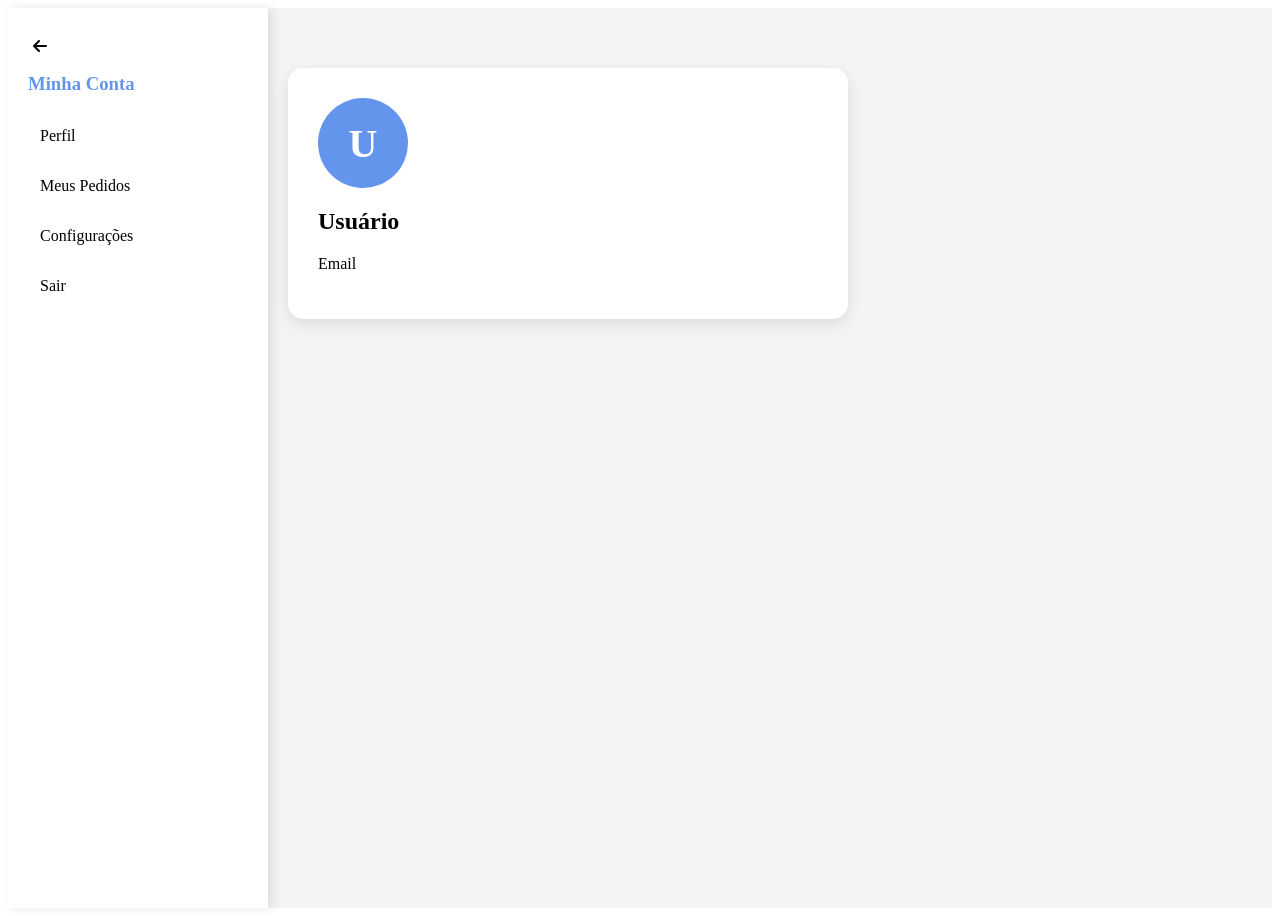
<file: usuario.html>
<!doctype html>
<html lang="pt-br">
  <head>
    <meta charset="UTF-8" />
    <meta name="viewport" content="width=device-width, initial-scale=1.0" />
    <title>Minha Conta</title>
    <link rel="stylesheet" href="./css/usuario.css" />
    <link rel="stylesheet" href="https://cdnjs.cloudflare.com/ajax/libs/font-awesome/6.5.1/css/all.min.css"/>
  </head>

  <body>
    <div class="user-page">
      <div class="sidebar">
        <button class="btn-voltar" onclick="voltarIndex()">
          <i class="fa fa-arrow-left"></i>
        </button>
        <h3>Minha Conta</h3>
        <div onclick="mostrarPerfil()">Perfil</div>
        <div onclick="mostrarPedidos()">Meus Pedidos</div>
        <div onclick="mostrarConfig()">Configurações</div>
        <div onclick="sair()">Sair</div>
      </div>

        <div class="profile-fixed">
          <div id="perfilBox" class="profile-box"></div>
          <div id="pedidosBox" class="profile-box" style="display:none;"></div>
        </div>
      </div>
    </div>

    <template id="pedidoTemplate">
      <div class="pedido-card">
        <div class="pedido-header">
          <div>
            <span class="pedido-id"></span>
            <span class="pedido-data"></span>
          </div>
          <div class="pedido-right">
            <span class="pedido-status"></span>
            <span class="pedido-total"></span>
            <span class="pedido-toggle">
              <i class="fa-solid fa-chevron-down"></i>
            </span>
          </div>
        </div>
          <div class="pedido-progress">
            <div class="step step-processando">
              <div class="dot"></div>
              <span>Processando</span>
            </div>
            <div class="line"></div>
            <div class="step step-enviado">
              <div class="dot"></div>
              <span>Enviado</span>
            </div>
            <div class="line"></div>
            <div class="step step-entregue">
              <div class="dot"></div>
              <span>Entregue</span>
            </div>
          </div>
        <div class="pedido-produtos">
        </div>
      </div>
    </template>

    <script src="./js/usuario.js"></script>
  </body>
</html>
</file>
<file: css/usuario.css>
.user-page {
  min-height: 100vh;
  background: #f4f4f4;
  display: flex;
}

.sidebar {
  width: 220px;
  background: white;
  padding: 30px 20px;
  box-shadow: 4px 0 10px rgba(0, 0, 0, 0.1);
}

.sidebar h3 {
  margin-bottom: 20px;
  color: #6495ed;
}

.sidebar div {
  padding: 12px;
  margin-bottom: 8px;
  border-radius: 8px;
  cursor: pointer;
  transition: 0.2s;
}

.sidebar div:hover {
  background: #f4f4f4;
}

.user-page {
  display: flex;
  min-height: 100vh;
  background: #f4f4f4;
}

.user-content {
  flex: 1;
  padding: 60px;
}

.profile-box {
  background: white;
  padding: 30px;
  border-radius: 15px;
  max-width: 500px;
  box-shadow: 0 5px 15px rgba(0, 0, 0, 0.1);
}

.profile-fixed {
  width: 600px;
  padding: 60px 20px;
}

.big-avatar {
  width: 90px;
  height: 90px;
  border-radius: 50%;
  background: #6495ed;
  color: white;
  display: flex;
  align-items: center;
  justify-content: center;
  font-size: 40px;
  font-weight: bold;
  margin-bottom: 20px;
}

.skeleton {
  background: linear-gradient(90deg, #eee, #ddd, #eee);
  background-size: 200%;
  height: 20px;
  margin-bottom: 10px;
  border-radius: 8px;
  animation: shimmer 1.2s infinite;
}

@keyframes shimmer {
  0% {
    background-position: -200px;
  }
  100% {
    background-position: 200px;
  }
}

.btn-voltar {
  color: black;
  border: none;
  background-color: transparent;
  padding: 0 5px;
  font-weight: bold;
  cursor: pointer;
  display: flex;
  align-items: center;
  justify-content: center;
  gap: 8px;
  font-size: 16px;
}

.pedido-card{
  background:white;
  border-radius:12px;
  padding:15px;
  margin-bottom:12px;
  box-shadow:0 4px 12px rgba(0,0,0,0.08);
  cursor:pointer;
}

.pedido-header{
  display:flex;
  justify-content:space-between;
  align-items:center;
}

.pedido-produtos{
  max-height:0;
  overflow:hidden;
  transition:all .35s ease;
  margin-top:10px;
}

.pedido-card.open .pedido-produtos{
  max-height:500px;
}

.produto-linha{
  display:flex;
  justify-content:space-between;
  padding:6px 0;
  border-bottom:1px solid #eee;
}

.pedido-progress{
  display:flex;
  align-items:center;
  justify-content:space-between;
  margin-top:12px;
  margin-bottom:10px;
}

.step{
  display:flex;
  flex-direction:column;
  align-items:center;
  font-size:12px;
  color:#aaa;
}

.dot{
  width:14px;
  height:14px;
  border-radius:50%;
  background:#ddd;
  margin-bottom:4px;
}

.line{
  flex:1;
  height:2px;
  background:#ddd;
}

.step.active{
  color:#ff6600;
}

.step.active .dot{
  background:#ff6600;
}

.line.active{
  background:#ff6600;
}
</file>
